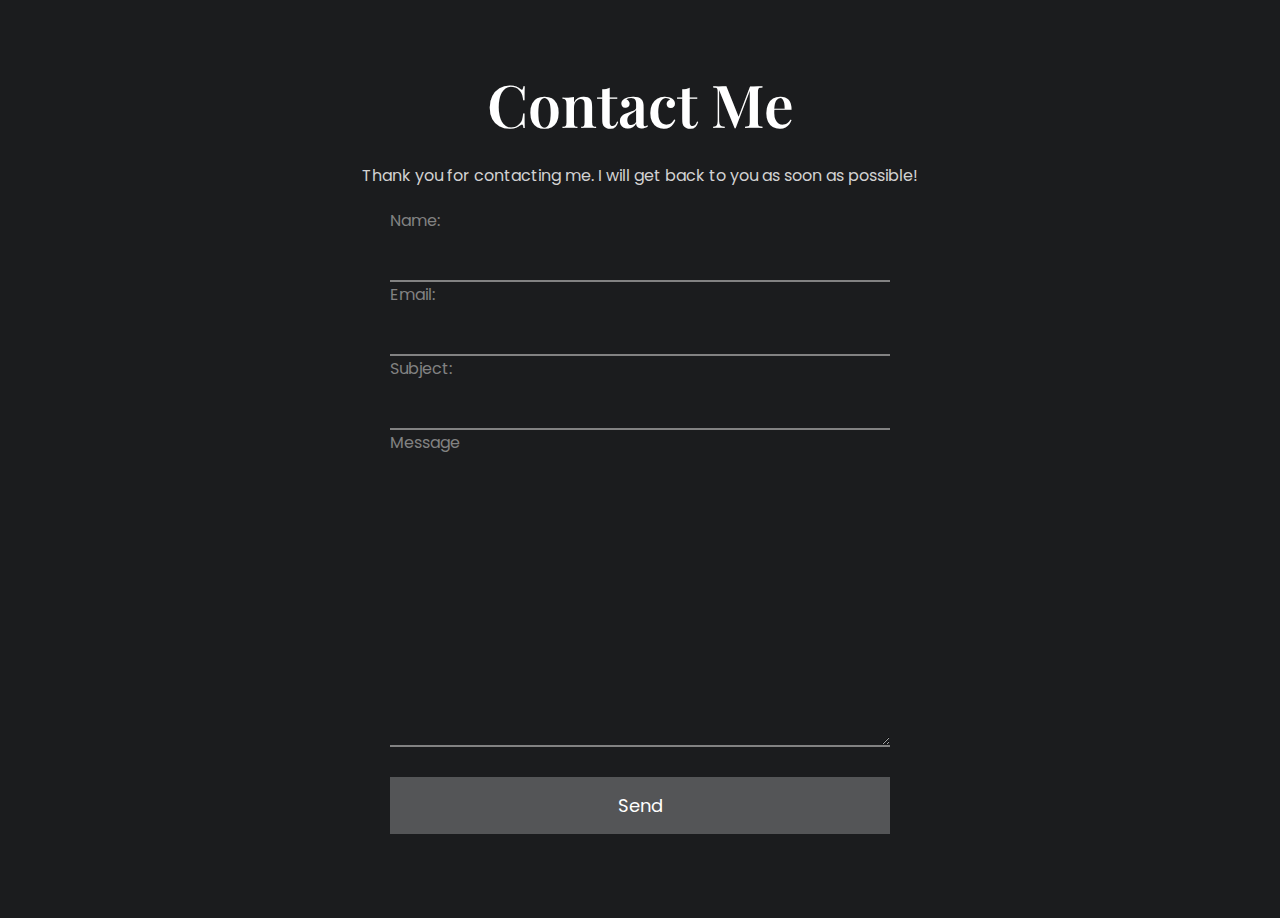
<file: Contact/index1.html>
<!DOCTYPE html>
<html lang="en">
<head>
    <meta charset="UTF-8">
    <meta http-equiv="X-UA-Compatible" content="IE=edge">
    <meta name="viewport" content="width=device-width, initial-scale=1.0">
    <title>Contact form</title>
    <link href="https://fonts.googleapis.com/css2?family=Playfair+Display:wght@600&family=Poppins&display=swap" rel="stylesheet">
    <link rel="stylesheet" href="style1.css">
</head>
<body>
    <div class="container">
        <h1>Contact Me</h1>
        <p>Thank you for contacting me. I will get back to you as soon as possible!</p>
        <form class="form-horizontal" method="post" action="contact.php">
            <label for="name">Name:</label>
            <input type="text" name="name" id="name">
            <label for="email">Email:</label>
            <input type="email" name="email" id="email">
            <label for="subject">Subject:</label>
            <input type="text" name="subject" id="subject">
            <label for="message">Message</label>
            <textarea name="message" cols="30" rows="10"></textarea>
            <input type="submit" value="Send">
        </form>
    </div>
</body>
</html>
</file>
<file: Contact/style1.css>
* {
    margin: 0;
    padding: 0;
    box-sizing: border-box;
}

body {
    background: #1b1c1e;
    text-align: center;
}

h1 {
    font-family: 'Playfair Display',
        serif;
    font-size: 59px;
    color: white;
    font-weight: 600;
    padding-bottom: 20px;
}

p {
    color: #d2d2d2;
}

p,
input,
textarea,
label {
    font-family: 'Poppins',
        sans-serif;
}

.container {
    max-width: 1320px;
    margin: 0 auto;
    padding: 5%;
}

form {
    max-width: 500px;
    margin: 0 auto;
    text-align: left;
    padding: 20px 0;
}

input,
textarea,
label {
    display: block;
    margin: 0 auto;
    width: 100%;
    color: #828282;
}

input,
textarea {
    background-color: transparent;
    border: 0;
    border-bottom: 2px solid #828282;
}

input[type=submit] {
    background-color: #545557;
    padding: 15px 0;
    color: white;
    font-size: 18px;
    border-bottom: none;
    margin-top: 30px;
    cursor: pointer;
    transition: all .3s ease;
}

input[type=submit]:hover {
    background: #FFF;
    color: #1b1c1e;
}

input,
textarea {
    color: white;
    font-size: 18px;
    padding: 10px;
}

input:focus,
textarea:focus {
    outline: 1px solid #828282;
}

a {
    color: #828282;
    font-style: italic;
}

a:hover {
    color: #fff;
}
</file>
